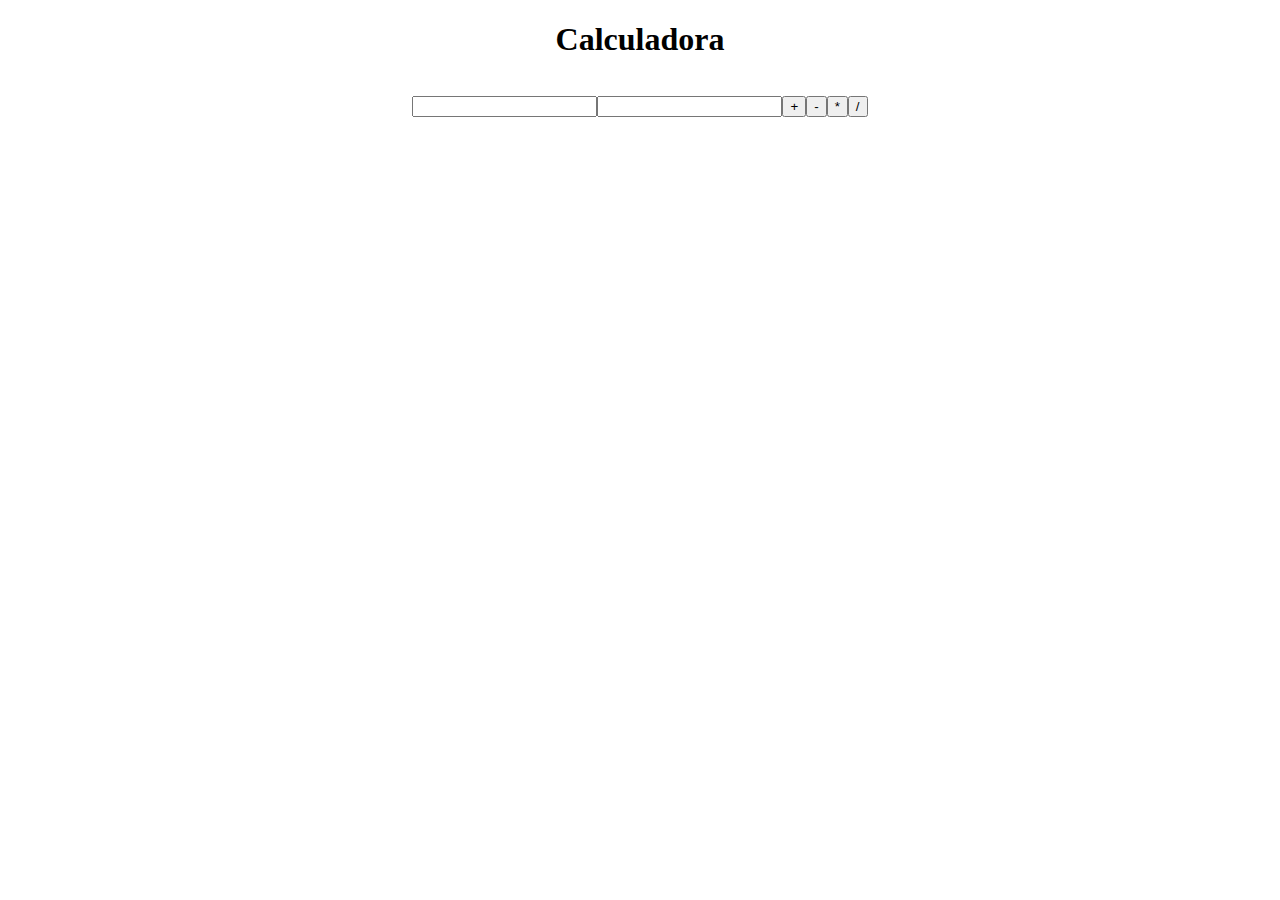
<file: index.html>
<!DOCTYPE html>
<html lang="pt_br">

<head>
    <meta charset="UTF-8">
    <meta name="viewport" content="width=device-width, initial-scale=1.0">
    <link href="style.css" rel="stylesheet">
    <title>Document</title>
</head>

<body>
    <h1> Calculadora</h1>

    <p id="resultado"></p>

    <section class="first_section">

            <input id="numero1" type="number">
            <input id="numero2" type="number">

            <button id="soma">+</button>
            <button id="subtr">-</button>
            <button id="multip">*</button>
            <button id="divis">/</button>
    </section>

    <script src="script.js"></script>
</body>

</html>
</file>
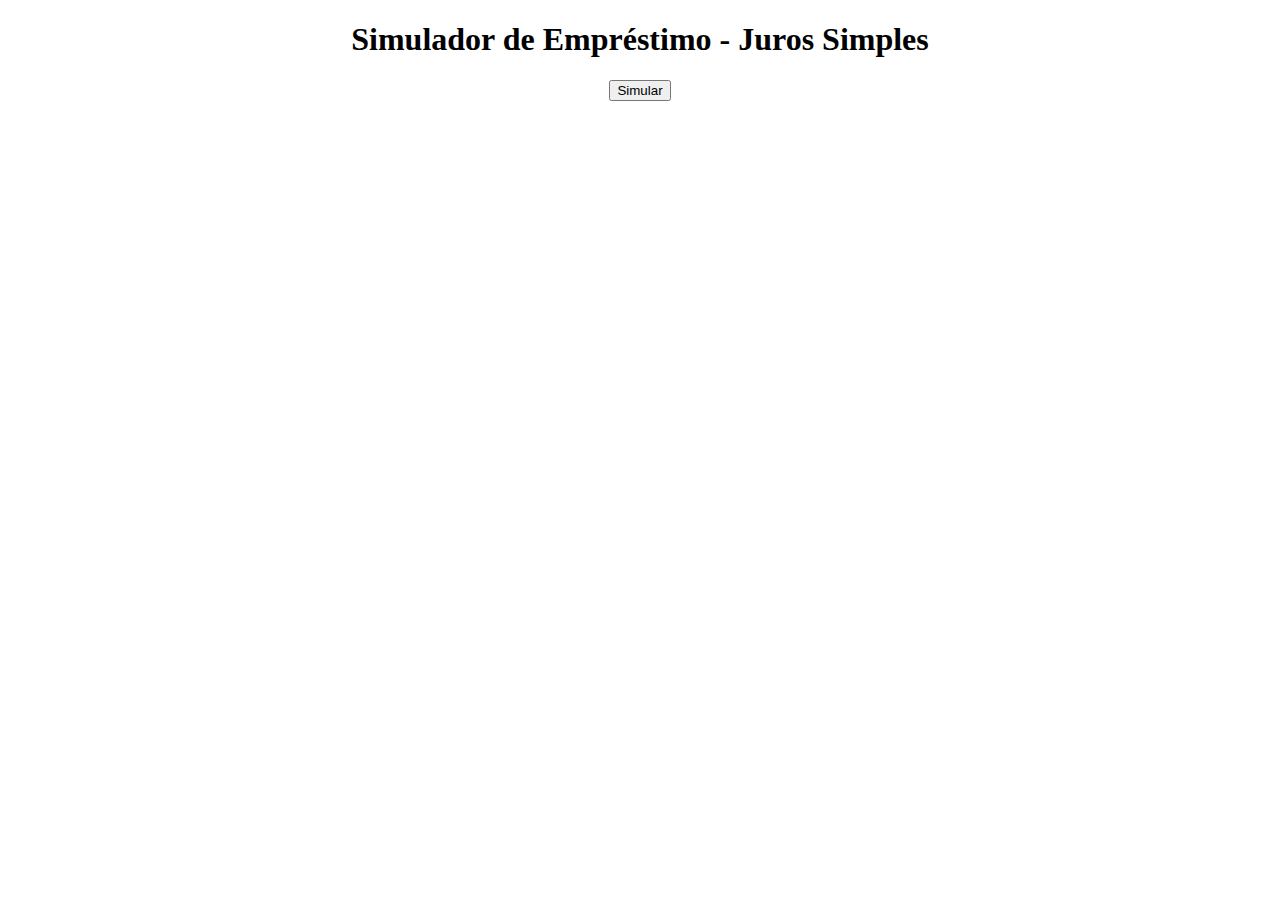
<file: Exercício - Aula 6/index.html>
<!DOCTYPE html>
<html lang="pt-br">

<head>
    <meta charset="UTF-8">
    <meta name="viewport" content="width=device-width, initial-scale=1.0">
    <link href="style.css" rel="stylesheet">
    <title>Document</title>
</head>

<body>
    <div>
        <h1> Simulador de Empréstimo - Juros Simples</h1>
    </div>
    <div class="botao">
        <button id="simular">Simular</button>
    </div>
    <script src="script.js"></script>
</body>

</html>
</file>
<file: style.css>
.first_section {
    display: flex;
    justify-content: center;
    align-items: center;
}

h1 {
    display: flex;
    justify-content: center;
}

#resultado {
    display: flex;
    justify-content: center;
}
</file>
<file: Exercício - Aula 6/style.css>
h1 {
  display: flex;
  justify-content: center;
}

.botao {
  display: flex;
  align-items: center;
  justify-content: center;
}
</file>
